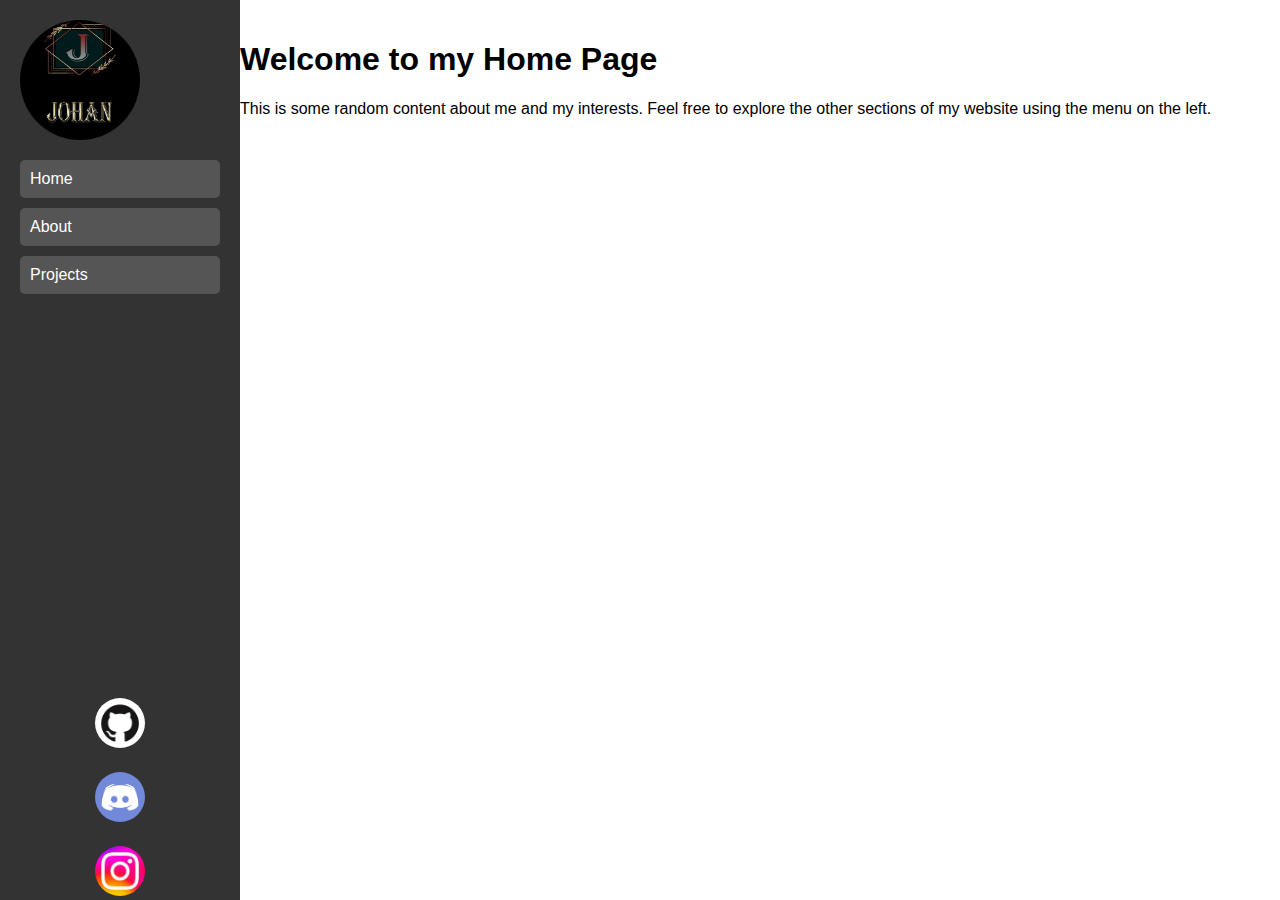
<file: index.html>
<!DOCTYPE html>
<html>
<head>
  <title>Home</title>
  <link rel="stylesheet" href="css/style.css">
</head>
<body>
  <div class="menu">
    <img src="images/Johan%20logo.jpg" class="profile-img" alt="Johan's Logo">

    <ul>
      <li><a href="index.html">Home</a></li>
      <li><a href="About.html">About</a></li>
      <li><a href="Projects.html">Projects</a></li>
      <!-- Add more pages here as needed -->
    </ul>

    <div class="contact">
    <a href="https://github.com/JohanArpin"><img src="images/github-logo.png" alt="Github"></a>
      <a href="https://discord.com/users/810632814441660426"><img src="images/discord-logo.png" alt="Discord"></a>
      <a href="https://www.instagram.com/johanarpin/"><img src="images/instagram-logo.jpg" alt="Instagram"></a>
    </div>
  </div>

  <div class="content">
    <h1>Welcome to my Home Page</h1>
    <p>This is some random content about me and my interests. Feel free to explore the other sections of my website using the menu on the left.</p>
  </div>
</body>
</html>
</file>
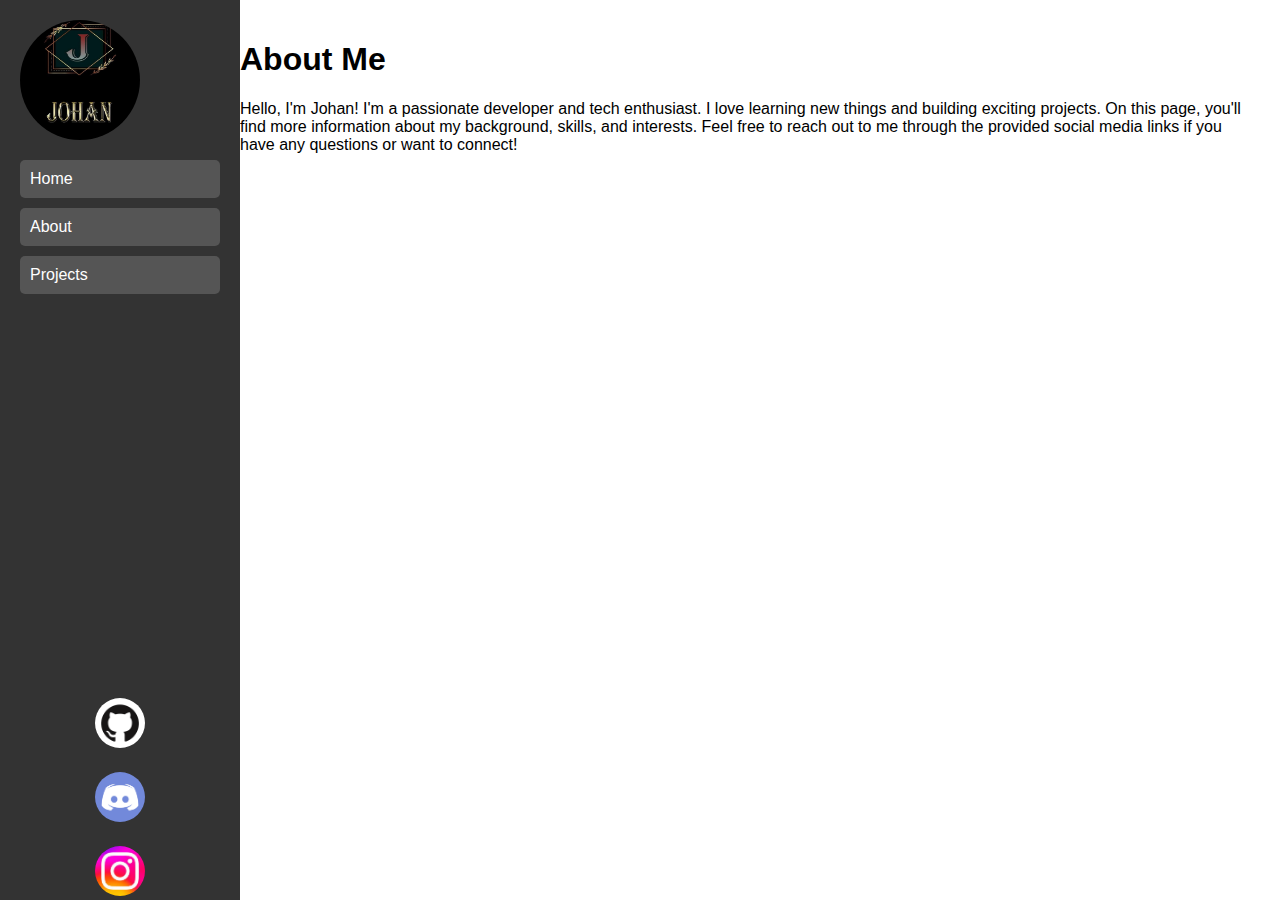
<file: About.html>
<!DOCTYPE html>
<html>
<head>
  <title>About</title>
  <link rel="stylesheet" href="css/style.css">
</head>
<body>
  <div class="menu">
    <img src="images/Johan%20logo.jpg" class="profile-img" alt="Johan's Logo">

    <ul>
      <li><a href="index.html">Home</a></li>
      <li><a href="About.html">About</a></li>
      <li><a href="Projects.html">Projects</a></li>
      <!-- Add more pages here as needed -->
    </ul>

    <div class="contact">
      <a href="https://github.com/JohanArpin"><img src="images/github-logo.png" alt="Github"></a>
      <a href="https://discord.com/users/810632814441660426"><img src="images/discord-logo.png" alt="Discord"></a>
      <a href="https://www.instagram.com/johanarpin/"><img src="images/instagram-logo.jpg" alt="Instagram"></a>
    </div>
  </div>

  <div class="content">
    <h1>About Me</h1>
    <p>Hello, I'm Johan! I'm a passionate developer and tech enthusiast. I love learning new things and building exciting projects. On this page, you'll find more information about my background, skills, and interests. Feel free to reach out to me through the provided social media links if you have any questions or want to connect!</p>
  </div>
</body>
</html>
</file>
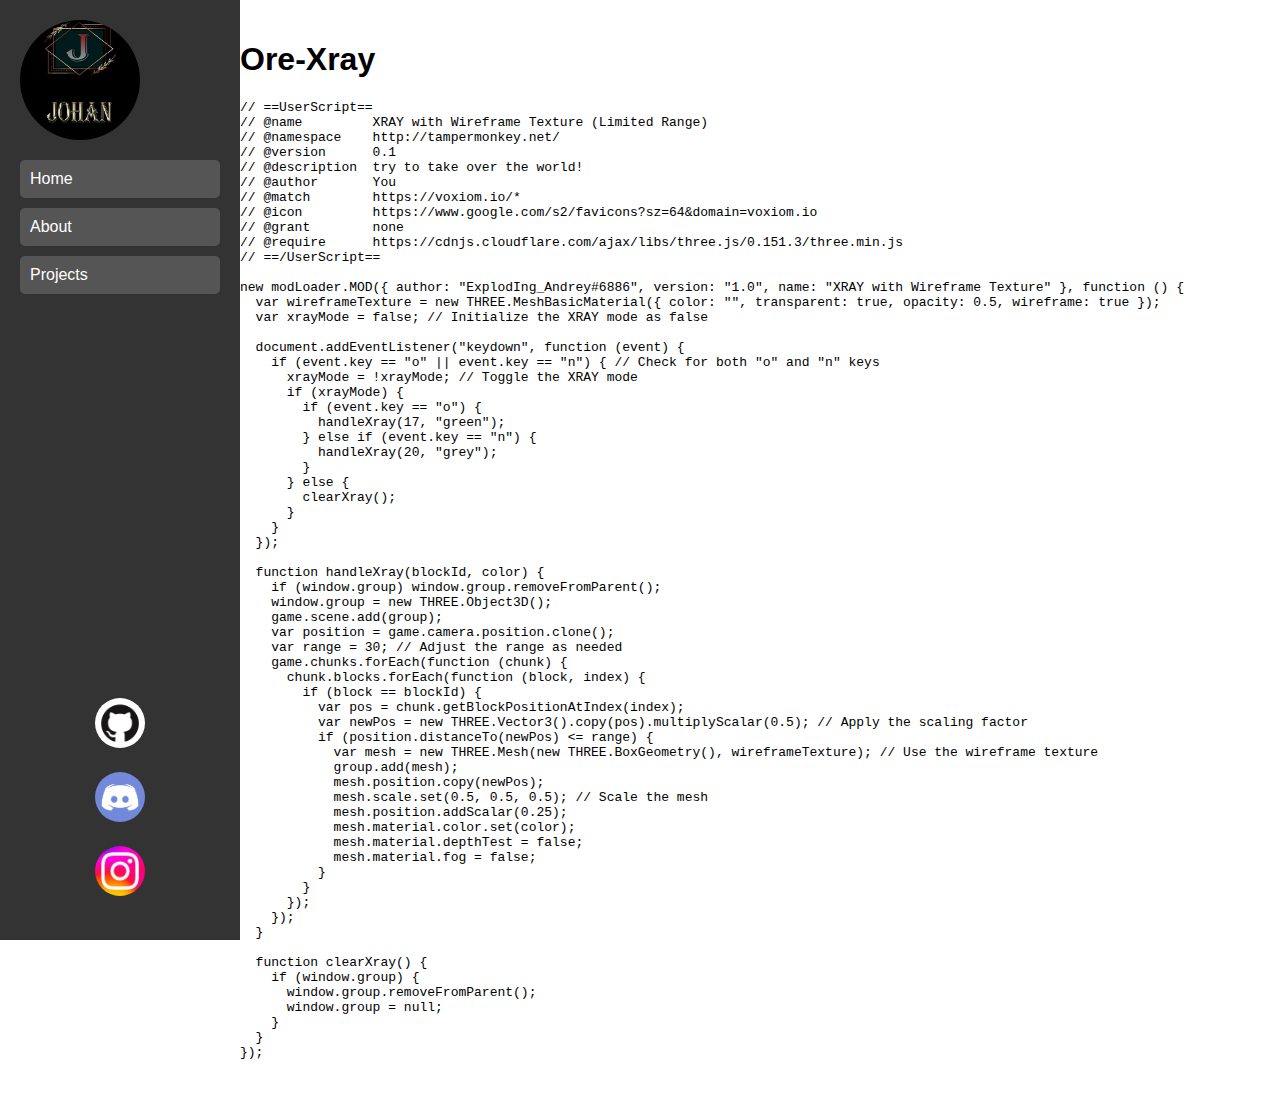
<file: Ore-Xray.html>
<!DOCTYPE html>
<html>
<head>
  <title>Ore-Xray</title>
  <link rel="stylesheet" href="css/style.css">
</head>
<body>
  <div class="menu">
    <img src="images/Johan%20logo.jpg" class="profile-img" alt="Johan's Logo">

    <ul>
      <li><a href="index.html">Home</a></li>
      <li><a href="About.html">About</a></li>
      <li><a href="Projects.html">Projects</a></li>
      <!-- Add more pages here as needed -->
    </ul>

    <div class="contact">
      <a href="https://github.com/JohanArpin"><img src="images/github-logo.png" alt="Github"></a>
      <a href="https://discord.com/users/810632814441660426"><img src="images/discord-logo.png" alt="Discord"></a>
      <a href="https://www.instagram.com/johanarpin/"><img src="images/instagram-logo.jpg" alt="Instagram"></a>
    </div>
  </div>

  <div class="content">
    <h1>Ore-Xray</h1>
    <pre>// ==UserScript==
// @name         XRAY with Wireframe Texture (Limited Range)
// @namespace    http://tampermonkey.net/
// @version      0.1
// @description  try to take over the world!
// @author       You
// @match        https://voxiom.io/*
// @icon         https://www.google.com/s2/favicons?sz=64&domain=voxiom.io
// @grant        none
// @require      https://cdnjs.cloudflare.com/ajax/libs/three.js/0.151.3/three.min.js
// ==/UserScript==

new modLoader.MOD({ author: "ExplodIng_Andrey#6886", version: "1.0", name: "XRAY with Wireframe Texture" }, function () {
  var wireframeTexture = new THREE.MeshBasicMaterial({ color: "", transparent: true, opacity: 0.5, wireframe: true });
  var xrayMode = false; // Initialize the XRAY mode as false

  document.addEventListener("keydown", function (event) {
    if (event.key == "o" || event.key == "n") { // Check for both "o" and "n" keys
      xrayMode = !xrayMode; // Toggle the XRAY mode
      if (xrayMode) {
        if (event.key == "o") {
          handleXray(17, "green");
        } else if (event.key == "n") {
          handleXray(20, "grey");
        }
      } else {
        clearXray();
      }
    }
  });

  function handleXray(blockId, color) {
    if (window.group) window.group.removeFromParent();
    window.group = new THREE.Object3D();
    game.scene.add(group);
    var position = game.camera.position.clone();
    var range = 30; // Adjust the range as needed
    game.chunks.forEach(function (chunk) {
      chunk.blocks.forEach(function (block, index) {
        if (block == blockId) {
          var pos = chunk.getBlockPositionAtIndex(index);
          var newPos = new THREE.Vector3().copy(pos).multiplyScalar(0.5); // Apply the scaling factor
          if (position.distanceTo(newPos) <= range) {
            var mesh = new THREE.Mesh(new THREE.BoxGeometry(), wireframeTexture); // Use the wireframe texture
            group.add(mesh);
            mesh.position.copy(newPos);
            mesh.scale.set(0.5, 0.5, 0.5); // Scale the mesh
            mesh.position.addScalar(0.25);
            mesh.material.color.set(color);
            mesh.material.depthTest = false;
            mesh.material.fog = false;
          }
        }
      });
    });
  }

  function clearXray() {
    if (window.group) {
      window.group.removeFromParent();
      window.group = null;
    }
  }
});
    </pre>
  </div>
</body>
</html>
</file>
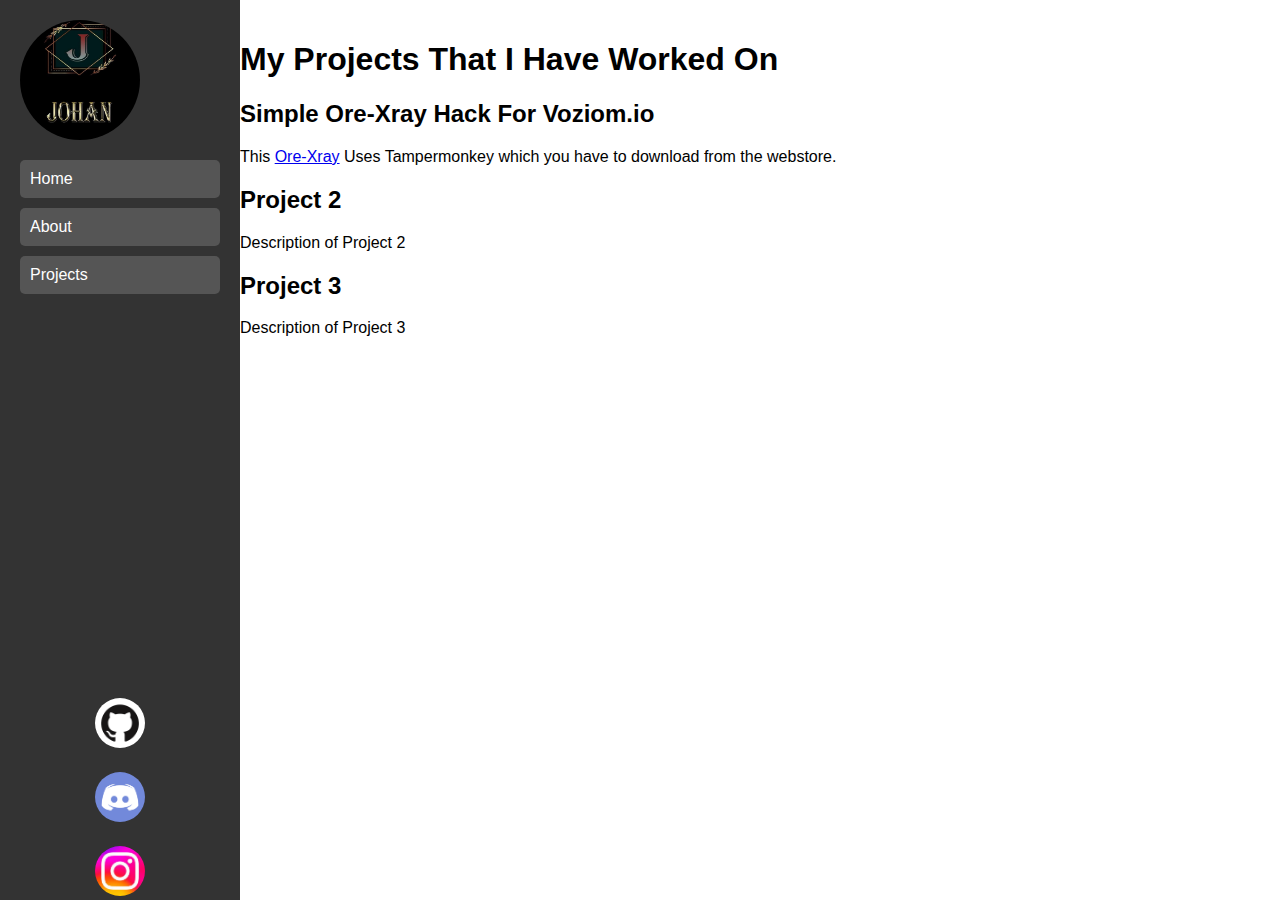
<file: Projects.html>
<!DOCTYPE html>
<html>
<head>
  <title>Projects</title>
  <link rel="stylesheet" href="css/style.css">
</head>
<body>
  <div class="menu">
    <img src="images/Johan%20logo.jpg" class="profile-img" alt="Johan's Logo">

    <ul>
      <li><a href="index.html">Home</a></li>
      <li><a href="About.html">About</a></li>
      <li><a href="Projects.html">Projects</a></li>
      <!-- Add more pages here as needed -->
    </ul>

    <div class="contact">
      <a href="https://github.com/JohanArpin"><img src="images/github-logo.png" alt="Github"></a>
      <a href="https://discord.com/users/810632814441660426"><img src="images/discord-logo.png" alt="Discord"></a>
      <a href="https://www.instagram.com/johanarpin/"><img src="images/instagram-logo.jpg" alt="Instagram"></a>
    </div>
  </div>

  <div class="content">
    <h1>My Projects That I Have Worked On</h1>

    <div class="project">
      <h2>Simple Ore-Xray Hack For Voziom.io</h2>
      <p>This <a href="Ore-Xray.html" target="Ore-Xray">Ore-Xray</a> Uses Tampermonkey which you have to download from the webstore.</p>
    </div>

    <div class="project">
      <h2>Project 2</h2>
      <p>Description of Project 2</p>
    </div>

    <div class="project">
      <h2>Project 3</h2>
      <p>Description of Project 3</p>
    </div>
  </div>
</body>
</html>
</file>
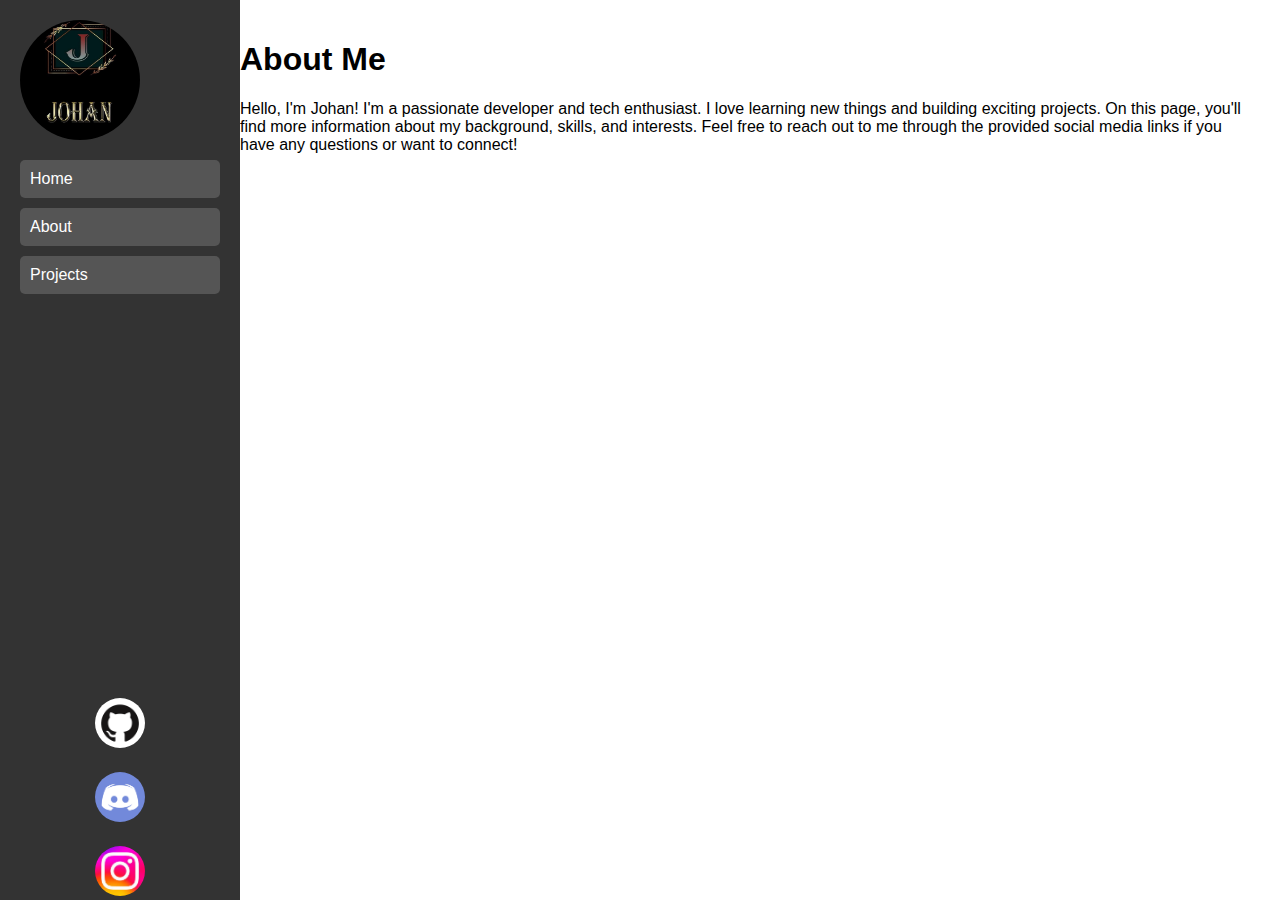
<file: MY WEBSITE - Copy/HTML/About.html>
<!DOCTYPE html>
<html>
<head>
  <title>About</title>
  <link rel="stylesheet" href="css/style.css">
</head>
<body>
  <div class="menu">
    <img src="images/Johan%20logo.jpg" class="profile-img" alt="Johan's Logo">
    
    <ul>
      <li><a href="Home.html">Home</a></li>
      <li><a href="About.html">About</a></li>
      <li><a href="Projects.html">Projects</a></li>
      <!-- Add more pages here as needed -->
    </ul>
    
    <div class="contact">
      <a href="https://github.com/JohanArpin"><img src="images/github-logo.png" alt="Github"></a>
      <a href="https://discord.com/users/810632814441660426"><img src="images/discord-logo.png" alt="Discord"></a>
      <a href="https://www.instagram.com/johanarpin/"><img src="images/instagram-logo.jpg" alt="Instagram"></a>
    </div>
  </div>
  
  <div class="content">
    <h1>About Me</h1>
    <p>Hello, I'm Johan! I'm a passionate developer and tech enthusiast. I love learning new things and building exciting projects. On this page, you'll find more information about my background, skills, and interests. Feel free to reach out to me through the provided social media links if you have any questions or want to connect!</p>
  </div>
</body>
</html>
</file>
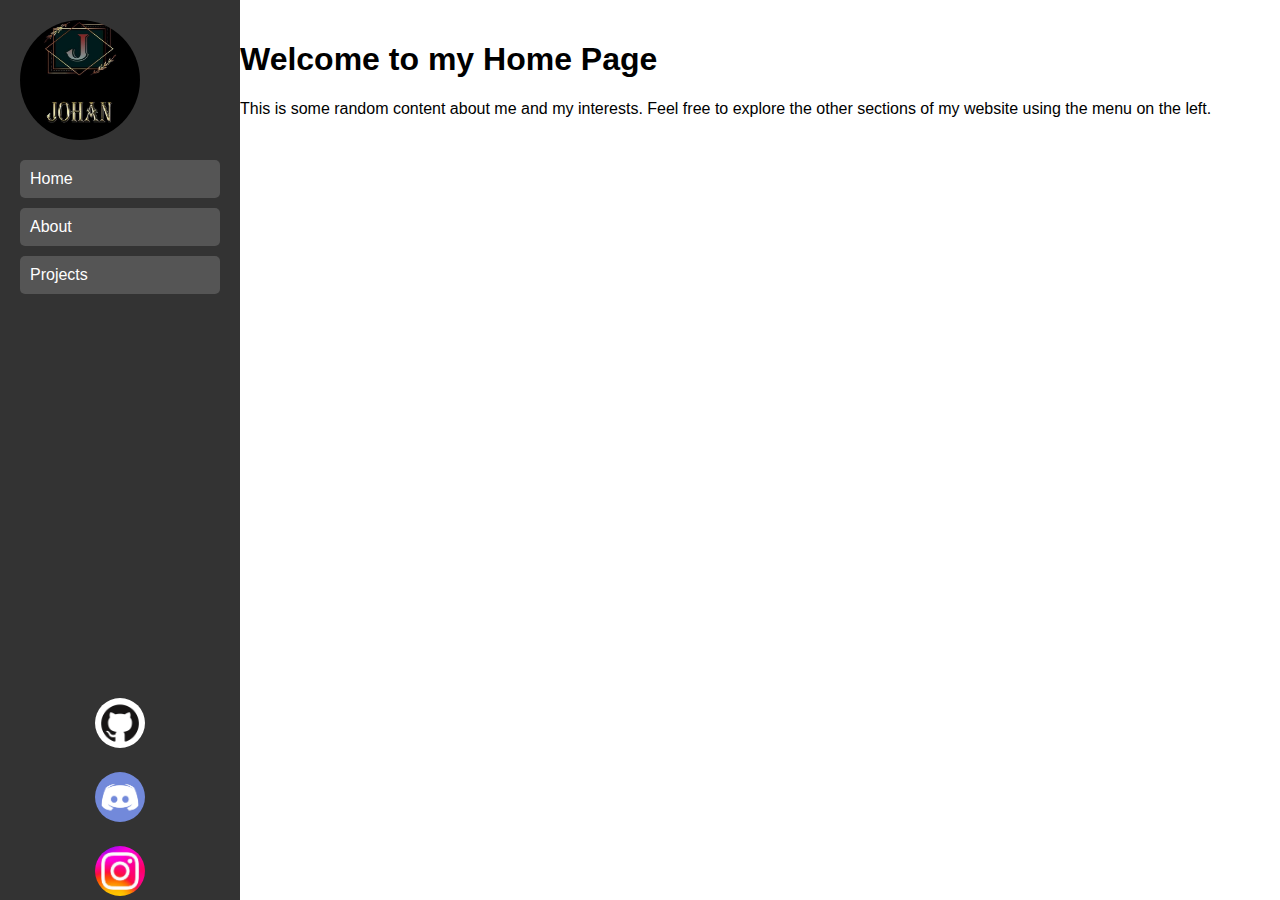
<file: MY WEBSITE - Copy/HTML/Home.html>
<!DOCTYPE html>
<html>
<head>
  <title>Home</title>
  <link rel="stylesheet" href="css/style.css">
</head>
<body>
  <div class="menu">
    <img src="images/Johan%20logo.jpg" class="profile-img" alt="Johan's Logo">
    
    <ul>
      <li><a href="Home.html">Home</a></li>
      <li><a href="About.html">About</a></li>
      <li><a href="Projects.html">Projects</a></li>
      <!-- Add more pages here as needed -->
    </ul>
    
    <div class="contact">
    <a href="https://github.com/JohanArpin"><img src="images/github-logo.png" alt="Github"></a>
      <a href="https://discord.com/users/810632814441660426"><img src="images/discord-logo.png" alt="Discord"></a>
      <a href="https://www.instagram.com/johanarpin/"><img src="images/instagram-logo.jpg" alt="Instagram"></a>
    </div>
  </div>
  
  <div class="content">
    <h1>Welcome to my Home Page</h1>
    <p>This is some random content about me and my interests. Feel free to explore the other sections of my website using the menu on the left.</p>
  </div>
</body>
</html>
</file>
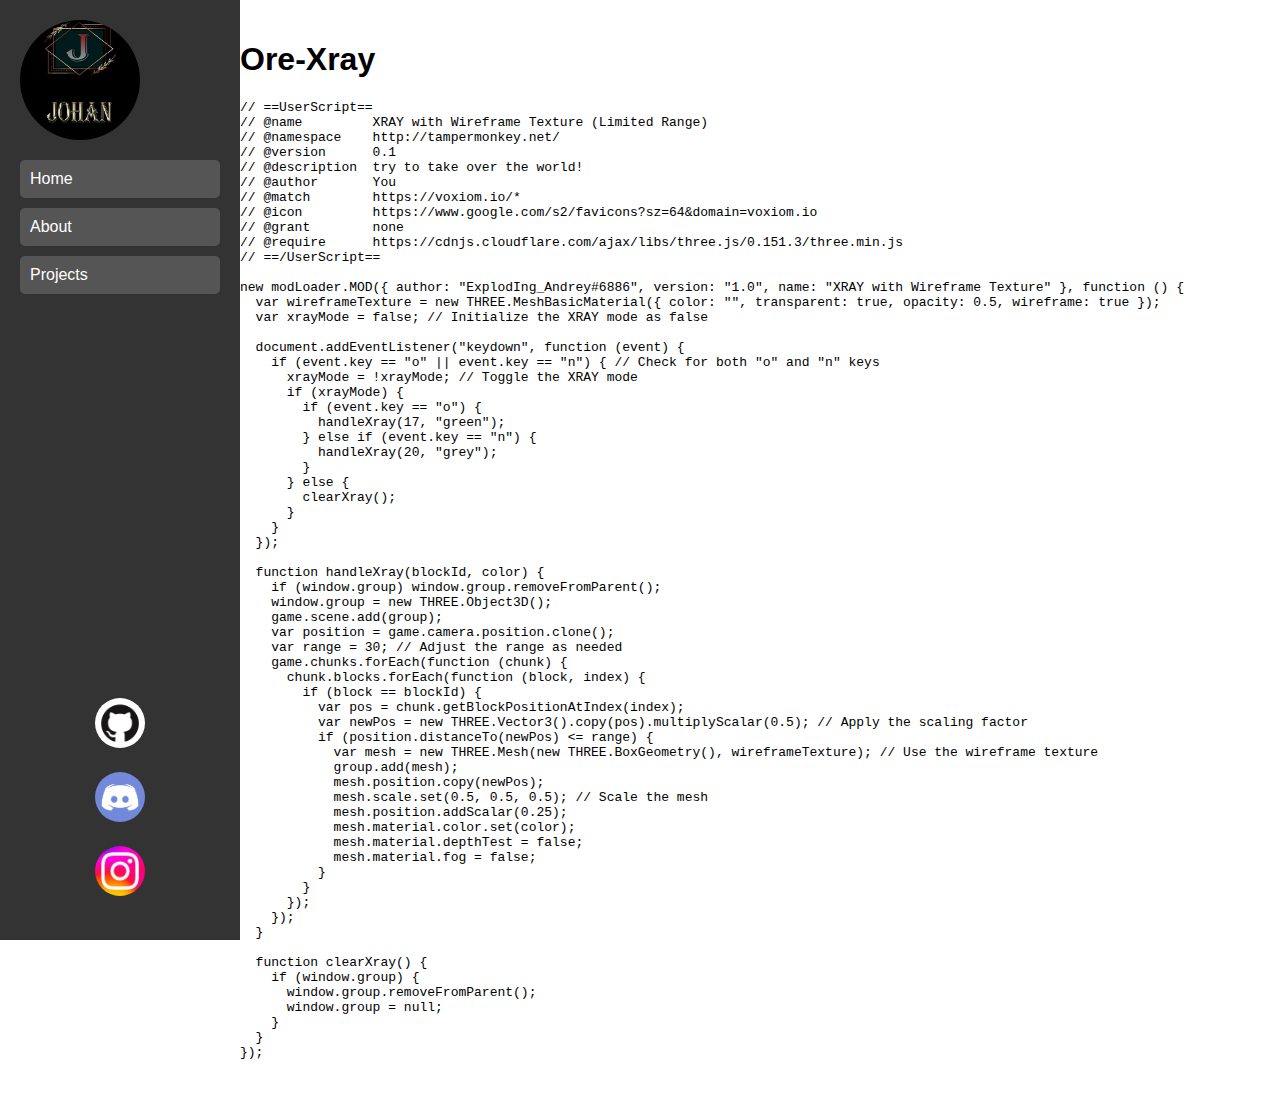
<file: MY WEBSITE - Copy/HTML/Ore-Xray.html>
<!DOCTYPE html>
<html>
<head>
  <title>Ore-Xray</title>
  <link rel="stylesheet" href="css/style.css">
</head>
<body>
  <div class="menu">
    <img src="images/Johan%20logo.jpg" class="profile-img" alt="Johan's Logo">
    
    <ul>
      <li><a href="Home.html">Home</a></li>
      <li><a href="About.html">About</a></li>
      <li><a href="Projects.html">Projects</a></li>
      <!-- Add more pages here as needed -->
    </ul>
    
    <div class="contact">
      <a href="https://github.com/JohanArpin"><img src="images/github-logo.png" alt="Github"></a>
      <a href="https://discord.com/users/810632814441660426"><img src="images/discord-logo.png" alt="Discord"></a>
      <a href="https://www.instagram.com/johanarpin/"><img src="images/instagram-logo.jpg" alt="Instagram"></a>
    </div>
  </div>
  
  <div class="content">
    <h1>Ore-Xray</h1>
    <pre>// ==UserScript==
// @name         XRAY with Wireframe Texture (Limited Range)
// @namespace    http://tampermonkey.net/
// @version      0.1
// @description  try to take over the world!
// @author       You
// @match        https://voxiom.io/*
// @icon         https://www.google.com/s2/favicons?sz=64&domain=voxiom.io
// @grant        none
// @require      https://cdnjs.cloudflare.com/ajax/libs/three.js/0.151.3/three.min.js
// ==/UserScript==

new modLoader.MOD({ author: "ExplodIng_Andrey#6886", version: "1.0", name: "XRAY with Wireframe Texture" }, function () {
  var wireframeTexture = new THREE.MeshBasicMaterial({ color: "", transparent: true, opacity: 0.5, wireframe: true });
  var xrayMode = false; // Initialize the XRAY mode as false

  document.addEventListener("keydown", function (event) {
    if (event.key == "o" || event.key == "n") { // Check for both "o" and "n" keys
      xrayMode = !xrayMode; // Toggle the XRAY mode
      if (xrayMode) {
        if (event.key == "o") {
          handleXray(17, "green");
        } else if (event.key == "n") {
          handleXray(20, "grey");
        }
      } else {
        clearXray();
      }
    }
  });

  function handleXray(blockId, color) {
    if (window.group) window.group.removeFromParent();
    window.group = new THREE.Object3D();
    game.scene.add(group);
    var position = game.camera.position.clone();
    var range = 30; // Adjust the range as needed
    game.chunks.forEach(function (chunk) {
      chunk.blocks.forEach(function (block, index) {
        if (block == blockId) {
          var pos = chunk.getBlockPositionAtIndex(index);
          var newPos = new THREE.Vector3().copy(pos).multiplyScalar(0.5); // Apply the scaling factor
          if (position.distanceTo(newPos) <= range) {
            var mesh = new THREE.Mesh(new THREE.BoxGeometry(), wireframeTexture); // Use the wireframe texture
            group.add(mesh);
            mesh.position.copy(newPos);
            mesh.scale.set(0.5, 0.5, 0.5); // Scale the mesh
            mesh.position.addScalar(0.25);
            mesh.material.color.set(color);
            mesh.material.depthTest = false;
            mesh.material.fog = false;
          }
        }
      });
    });
  }

  function clearXray() {
    if (window.group) {
      window.group.removeFromParent();
      window.group = null;
    }
  }
});
    </pre>
  </div>
</body>
</html>
</file>
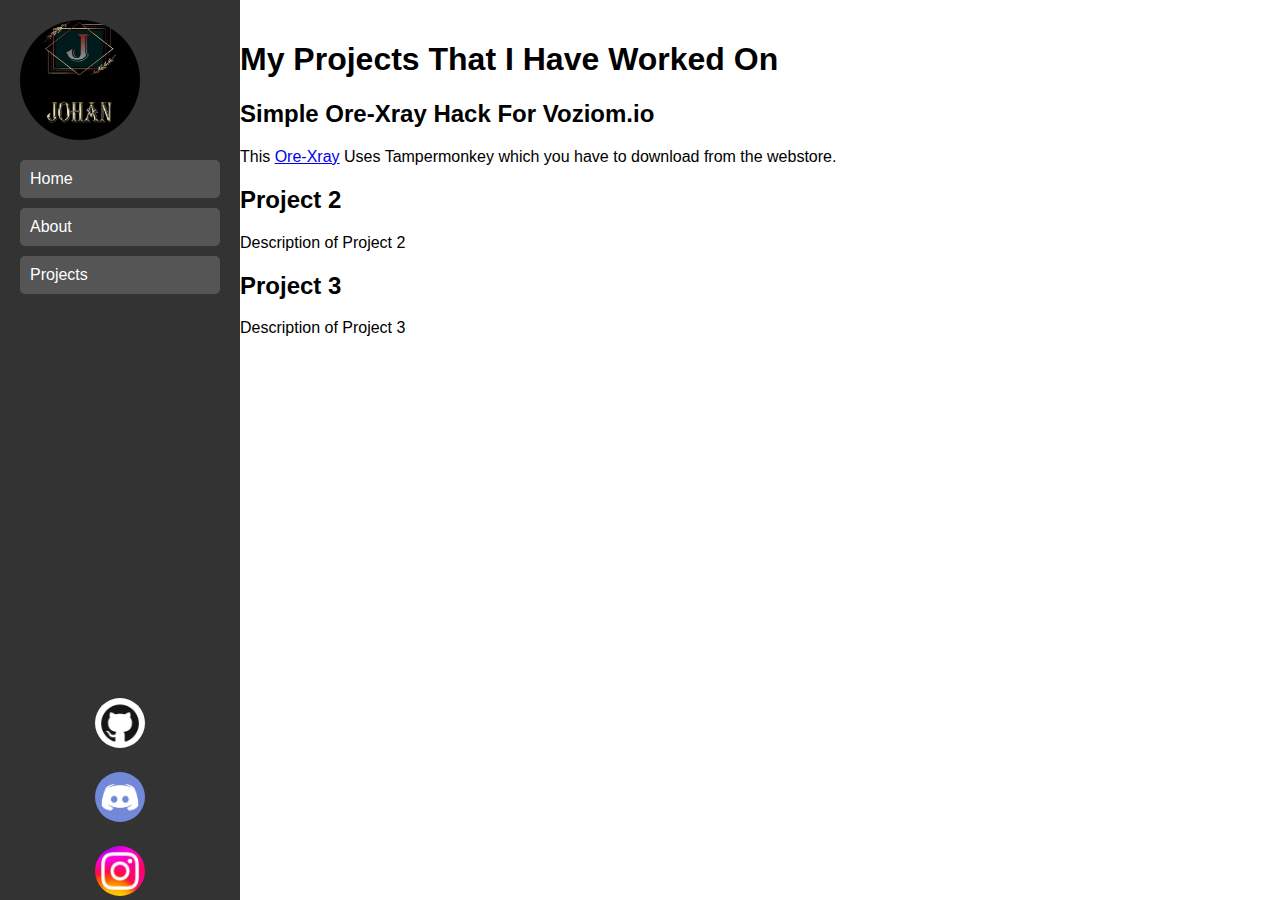
<file: MY WEBSITE - Copy/HTML/Projects.html>
<!DOCTYPE html>
<html>
<head>
  <title>Projects</title>
  <link rel="stylesheet" href="css/style.css">
</head>
<body>
  <div class="menu">
    <img src="images/Johan%20logo.jpg" class="profile-img" alt="Johan's Logo">
    
    <ul>
      <li><a href="Home.html">Home</a></li>
      <li><a href="About.html">About</a></li>
      <li><a href="Projects.html">Projects</a></li>
      <!-- Add more pages here as needed -->
    </ul>
    
    <div class="contact">
      <a href="https://github.com/JohanArpin"><img src="images/github-logo.png" alt="Github"></a>
      <a href="https://discord.com/users/810632814441660426"><img src="images/discord-logo.png" alt="Discord"></a>
      <a href="https://www.instagram.com/johanarpin/"><img src="images/instagram-logo.jpg" alt="Instagram"></a>
    </div>
  </div>
  
  <div class="content">
    <h1>My Projects That I Have Worked On</h1>
    
    <div class="project">
      <h2>Simple Ore-Xray Hack For Voziom.io</h2>
      <p>This <a href="Ore-Xray.html" target="Ore-Xray">Ore-Xray</a> Uses Tampermonkey which you have to download from the webstore.</p>
    </div>
    
    <div class="project">
      <h2>Project 2</h2>
      <p>Description of Project 2</p>
    </div>
    
    <div class="project">
      <h2>Project 3</h2>
      <p>Description of Project 3</p>
    </div>
  </div>
</body>
</html>
</file>
<file: css/style.css>
/* CSS styles for the layout */
    body {
      font-family: Arial, sans-serif;
      margin: 0;
      padding: 0;
    }
    
    .menu {
      position: fixed;
      left: 0;
      top: 0;
      width: 200px;
      height: 100vh;
      background-color: #333;
      color: #fff;
      padding: 20px;
    }
    
    .menu img {
      display: block;
      width: 120px;
      height: 120px;
      border-radius: 50%;
      margin-bottom: 20px;
    }
    
    .menu .profile-img {
      display: block;
      width: 120px;
      height: 120px;
      border-radius: 50%;
      margin-bottom: 20px;
    }
    
    .menu ul {
      list-style-type: none;
      padding: 0;
      margin-bottom: 20px;
    }
    
    .menu li {
      margin-bottom: 10px;
    }
    
    .menu li a {
      display: block;
      text-decoration: none;
      color: #fff;
      font-family: 'Helvetica', sans-serif;
      font-size: 16px;
      padding: 10px;
      background-color: #555;
      border-radius: 5px;
      transition: background-color 0.3s ease;
    }
    
    .menu li a:hover {
      background-color: #777;
    }
    
    .contact {
      text-align: center;
      margin-top: auto;
      position: absolute;
      bottom: 20px;
      left: 50%;
      transform: translateX(-50%);
    }
    
    .contact a {
      display: inline-block;
      margin: 0 5px;
    }
    
    .contact img {
      width: 50px;
      height: 50px;
      border-radius: 50%;
    }
    
    .content {
      margin-left: 220px;
      padding: 20px;
    }
</file>
<file: MY WEBSITE - Copy/HTML/css/style.css>
/* CSS styles for the layout */
    body {
      font-family: Arial, sans-serif;
      margin: 0;
      padding: 0;
    }
    
    .menu {
      position: fixed;
      left: 0;
      top: 0;
      width: 200px;
      height: 100vh;
      background-color: #333;
      color: #fff;
      padding: 20px;
    }
    
    .menu img {
      display: block;
      width: 120px;
      height: 120px;
      border-radius: 50%;
      margin-bottom: 20px;
    }
    
    .menu .profile-img {
      display: block;
      width: 120px;
      height: 120px;
      border-radius: 50%;
      margin-bottom: 20px;
    }
    
    .menu ul {
      list-style-type: none;
      padding: 0;
      margin-bottom: 20px;
    }
    
    .menu li {
      margin-bottom: 10px;
    }
    
    .menu li a {
      display: block;
      text-decoration: none;
      color: #fff;
      font-family: 'Helvetica', sans-serif;
      font-size: 16px;
      padding: 10px;
      background-color: #555;
      border-radius: 5px;
      transition: background-color 0.3s ease;
    }
    
    .menu li a:hover {
      background-color: #777;
    }
    
    .contact {
      text-align: center;
      margin-top: auto;
      position: absolute;
      bottom: 20px;
      left: 50%;
      transform: translateX(-50%);
    }
    
    .contact a {
      display: inline-block;
      margin: 0 5px;
    }
    
    .contact img {
      width: 50px;
      height: 50px;
      border-radius: 50%;
    }
    
    .content {
      margin-left: 220px;
      padding: 20px;
    }
</file>
